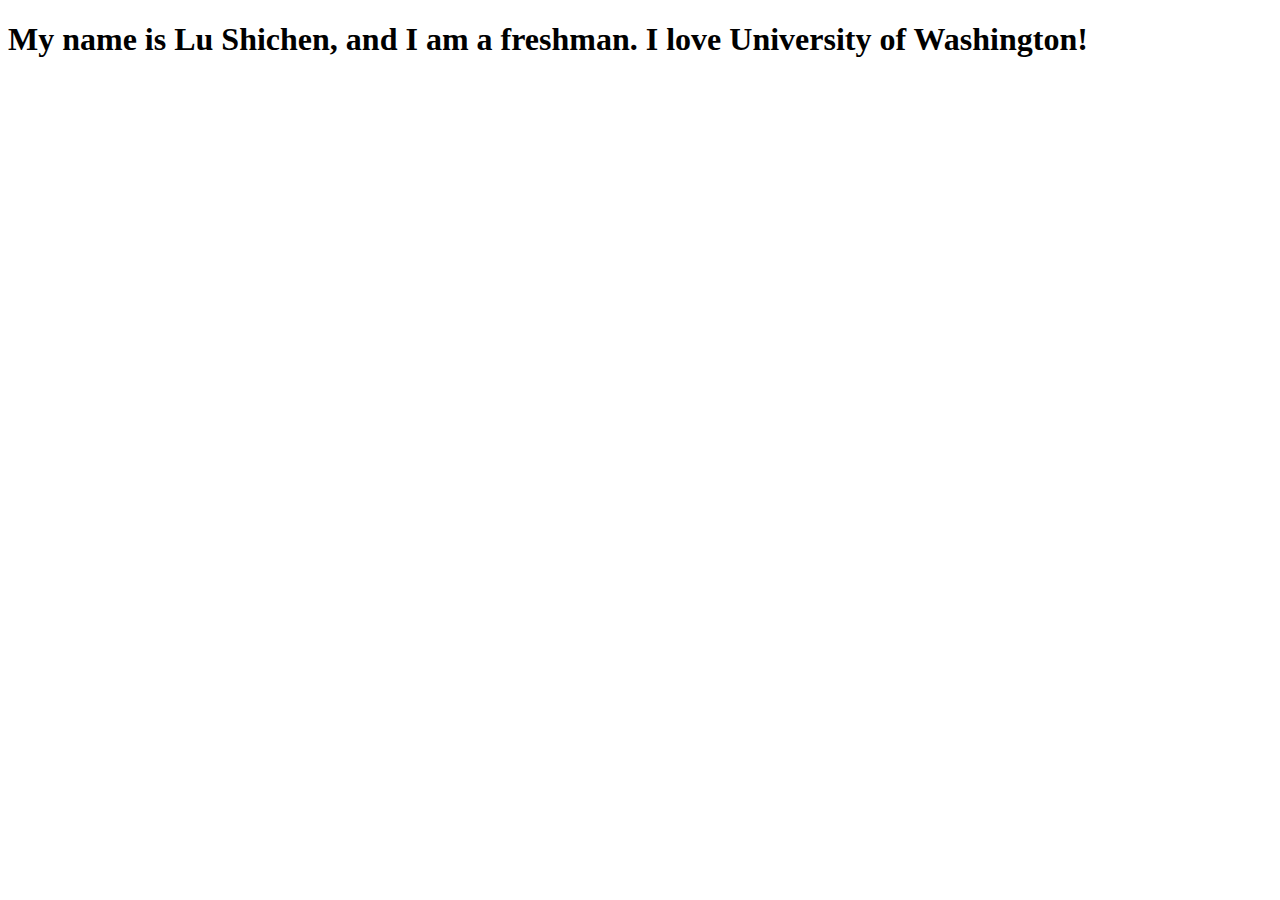
<file: index.html>
<!DOCTYPE html>
<html>
    <head>
        <title>Lu Shichen</title>
    </head>

    <body>
        <h1>My name is Lu Shichen, and I am a freshman. I love University of Washington!</h1>
    </body>
</html>
</file>
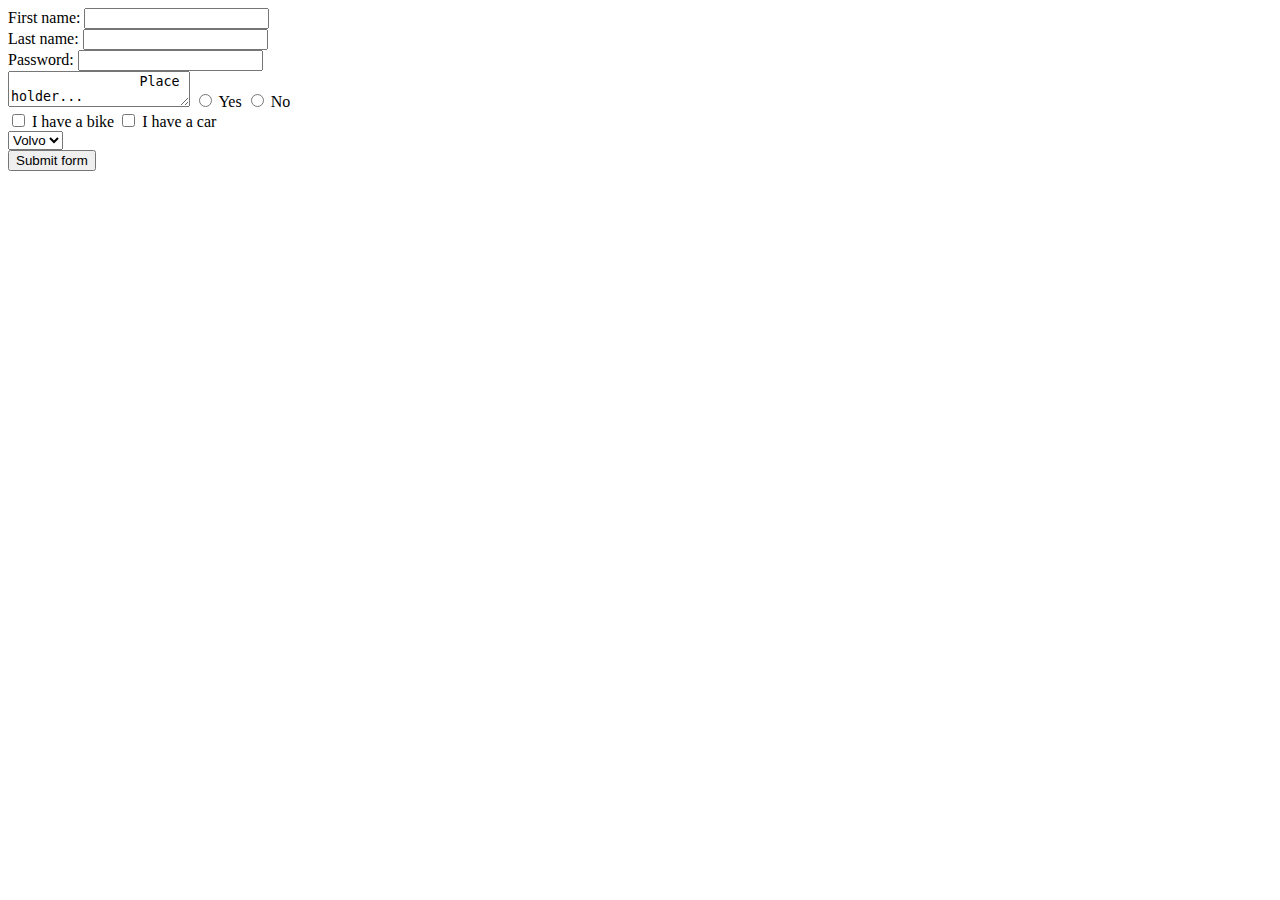
<file: doctype.html>
<!DOCTYPE html>
<html>
    <head>
        <title>Forms Demo</title>
    </head>
    <body> 
        <form name="input" action="html_form_action.asp" method="get">
            First name:
            <input type="text" name="firstname"><br>
            Last name:
            <input type="text" name="Lastname"><br>
            Password:
            <input type="text" name="pwd"><br>

            <textarea name="essay">
                Place holder...
            </textarea>

            <input type="radio" name="answer" value="Yes"> Yes
            <input type="radio" name="answer" value="No"> No
            <br>

            <input type="checkbox" name="vehicle" value="bike"> I have a bike
            <input type="checkbox" name="vehicle" value="car"> I have a car
            <br>

            <select name="cars">
                <option value="Volvo">Volvo</option>
                <option value="Audi">Audi</option>
                <option value="BMW">BMW</option>
            </select>
            <br>

            <input type="submit" value="Submit form">
        </form>
    </body>
</file>
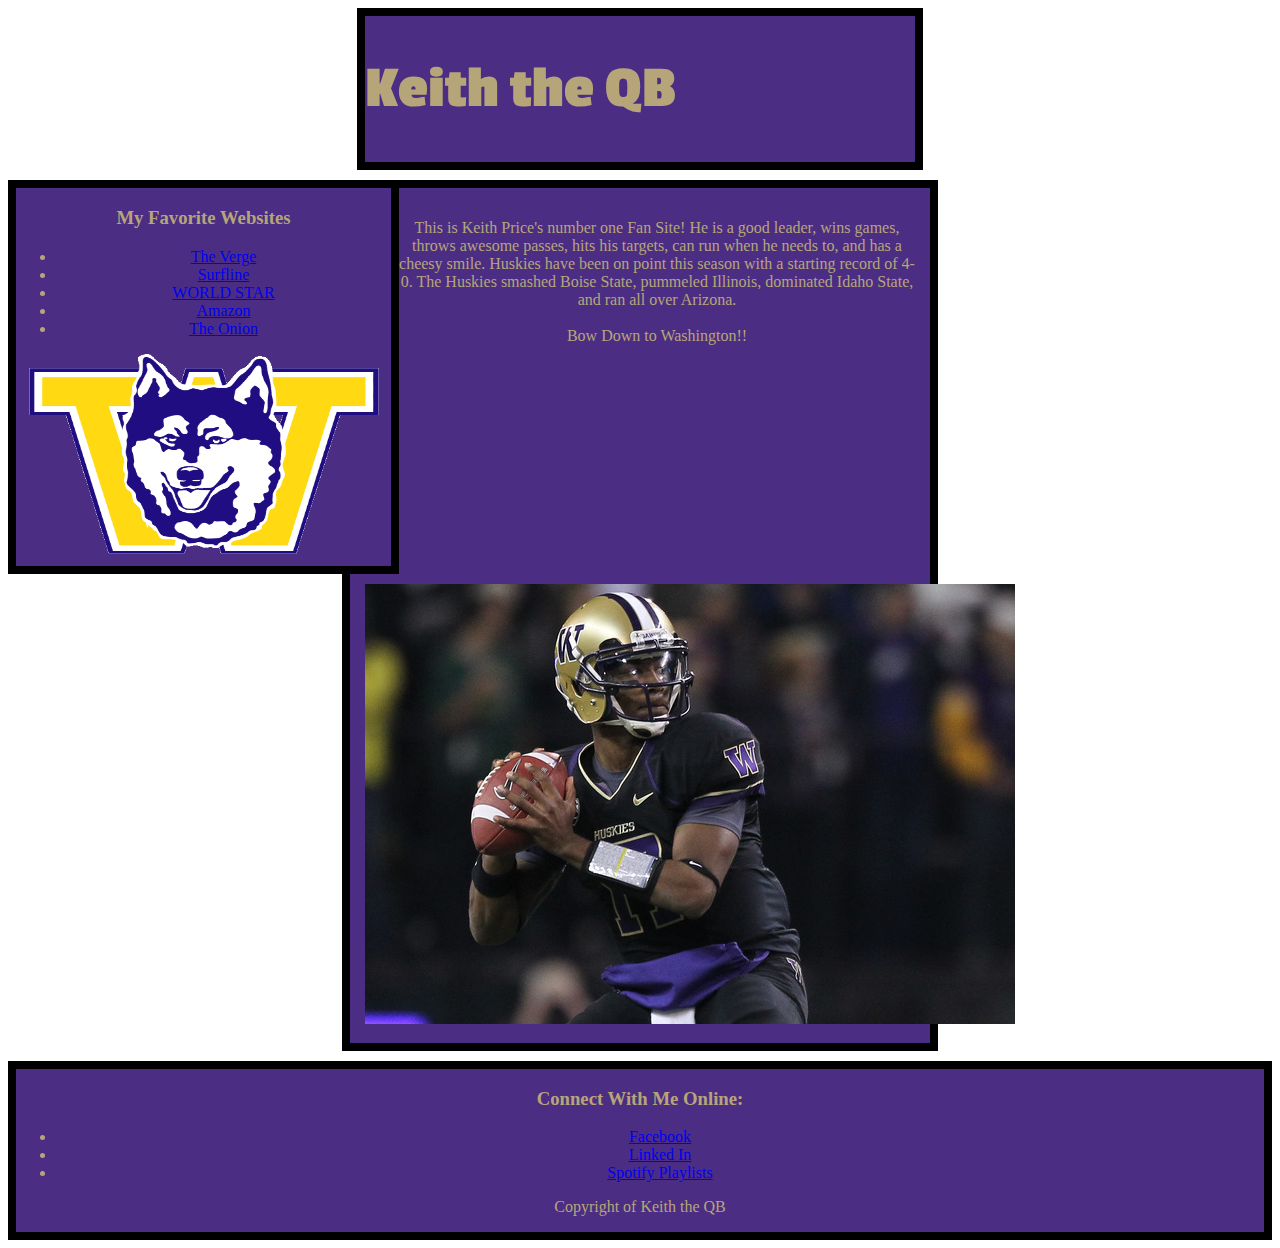
<file: introToCss.html>
<!DOCTYPE html>
	<head> 
		<title> Keith the QB  </title>
		<link rel="stylesheet" type="text/css" href="test.css" />
		<link href='http://fonts.googleapis.com/css?family=Passion+One' rel='stylesheet' type='text/css'>
	</head>

	<body>
		<div id = "Header">
			<h1> Keith the QB </h1>
		</div>
		
		<div id = "LeftNav">
			<h3> My Favorite Websites </h3>
			<ul>
				<li><a href="https://www.theverge.com">The Verge</a></li>
				<li><a href="https://www.surfline.com">Surfline</a></li>
				<li><a href="https://www.worldstarhiphop">WORLD STAR</a></li>
				<li><a href="https://www.amazon.com">Amazon</a></li>
				<li><a href="https://www.theonion.com">The Onion</a></li>
			</ul>
			<img src="icon.gif" width="350px" height="200px">
		</div>
		
		<div id = "Content">
			<p> This is Keith Price's number one Fan Site! He is a good leader, wins games, throws awesome passes, hits his targets, can run when he needs to, and has a cheesy smile. Huskies have been on point this season with a starting record of 4-0. The Huskies smashed Boise State, pummeled Illinois, dominated Idaho State, and ran all over Arizona. <br /><br /> <span id="bow">Bow Down to Washington!!</span></p>
			<img src="price.jpg">
		</div>
		
		<div id = "Footer">
			<h3>Connect With Me Online:</h3>
			<ul>
				<li><a href="https://www.Facebook.com">Facebook</a></li>
				<li><a href="https://www.Linkedin.com">Linked In</a></li>
				<li><a href="https://www.Spotify.com">Spotify Playlists</a></li>
			</ul>
			<p>Copyright of Keith the QB</p>
		</div>

	</body>

</html>
</file>
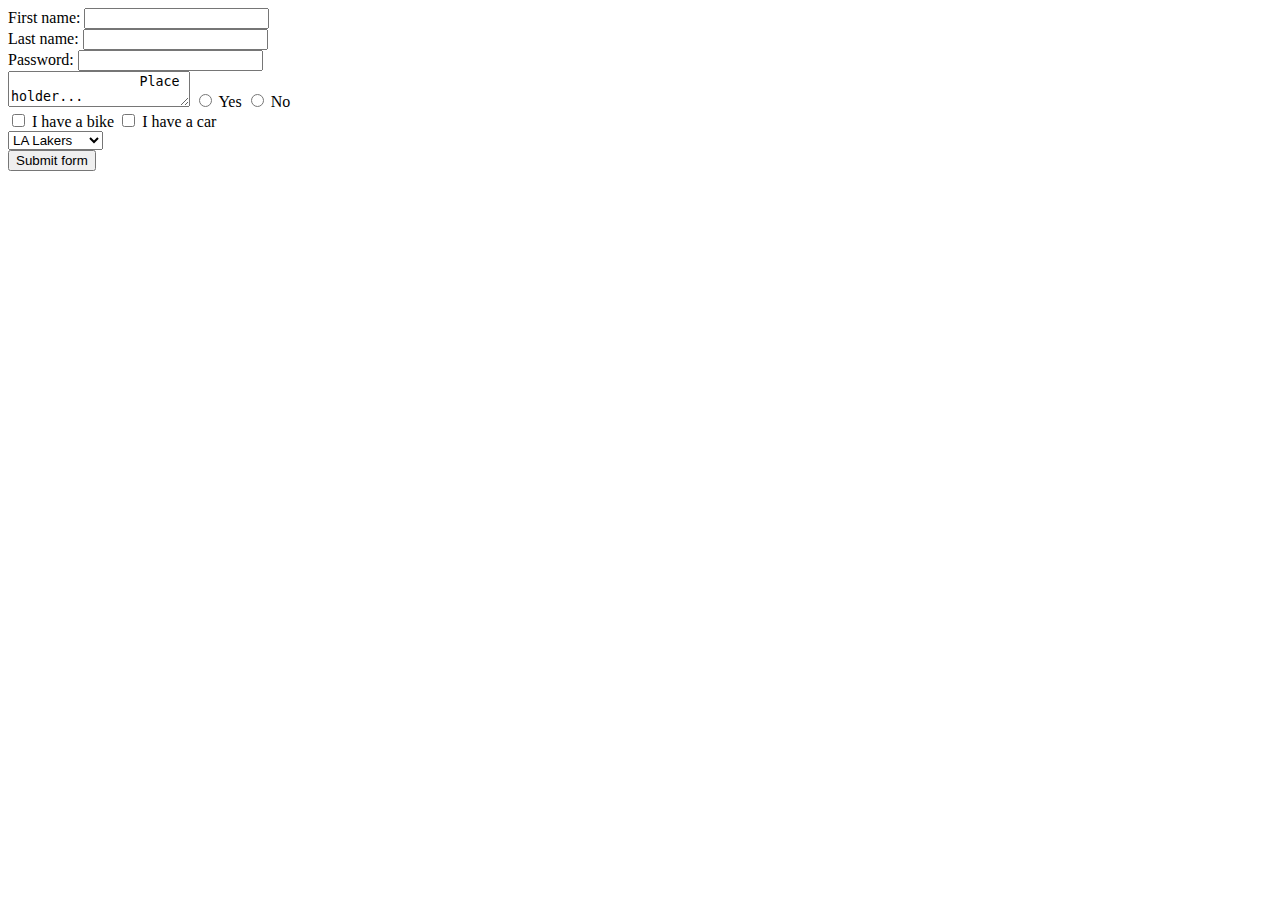
<file: jobApplicationForm.html>
<!DOCTYPE html>
<html>
    <head>
        <title name="NBA Fans Form">Forms Demo</title>
    </head>
    <body> 
        <form name="input" action="html_form_action.asp" method="get">
            First name:
            <input type="text" name="firstname"><br>
            Last name:
            <input type="text" name="Lastname"><br>
            Password:
            <input type="text" name="pwd"><br>

            <textarea name="essay">
                Place holder...
            </textarea>

            <input type="radio" name="answer" value="Yes"> Yes
            <input type="radio" name="answer" value="No"> No
            <br>

            <input type="checkbox" name="vehicle" value="bike"> I have a bike
            <input type="checkbox" name="vehicle" value="car"> I have a car
            <br>

            <select name="NBA Teams">
                <option value="LA Lakers">LA Lakers</option>
                <option value="NY Knicks">NY Knicks</option>
                <option value="GS Warriors">GS Warriors</option>
            </select>
            <br>

            <input type="submit" value="Submit form">
        </form>
    </body>
</file>
<file: test.css>
#Header {
    border: solid 8px black;
    width: 550px;
    margin-left: auto;
    margin-right: auto;
    margin-bottom: 10px;
    background-color: #4b2e83;
 }
 

 #Header h1 {
    font-size: 60px;
    color: #b7a57a;
    font-weight: bold;
    font-family: "Passion One"
 }

 body {
    background-image: url(https://b.stripecdn.com/site-srv/assets/img/blog/posts/connect-frontend/header-background-fca7c86a3378d48e2f3bf0ccda9e7fbfa2bebe96.png)
 }
 
 
 
 #LeftNav {
    width: 375px;
    padding-bottom: 8px;
    margin-bottom: 10px;
    border: solid 8px black;
    text-align: center;
    float: left;
    color: #b7a57a;
    background-color: #4b2e83;
 } 

 #Content {
   width: 550px;
   padding: 15px;
   margin-bottom: 10px;
   margin-left: auto;
   margin-right: auto;
   border: solid 8px black;
   text-align: center;
   color: #b7a57a; 
   background-color: #4b2e83;
 }

 #Footer {
    text-align: center;
    border: solid 8px black;
    color: #b7a57a;
    background-color: #4b2e83;
 }
</file>
